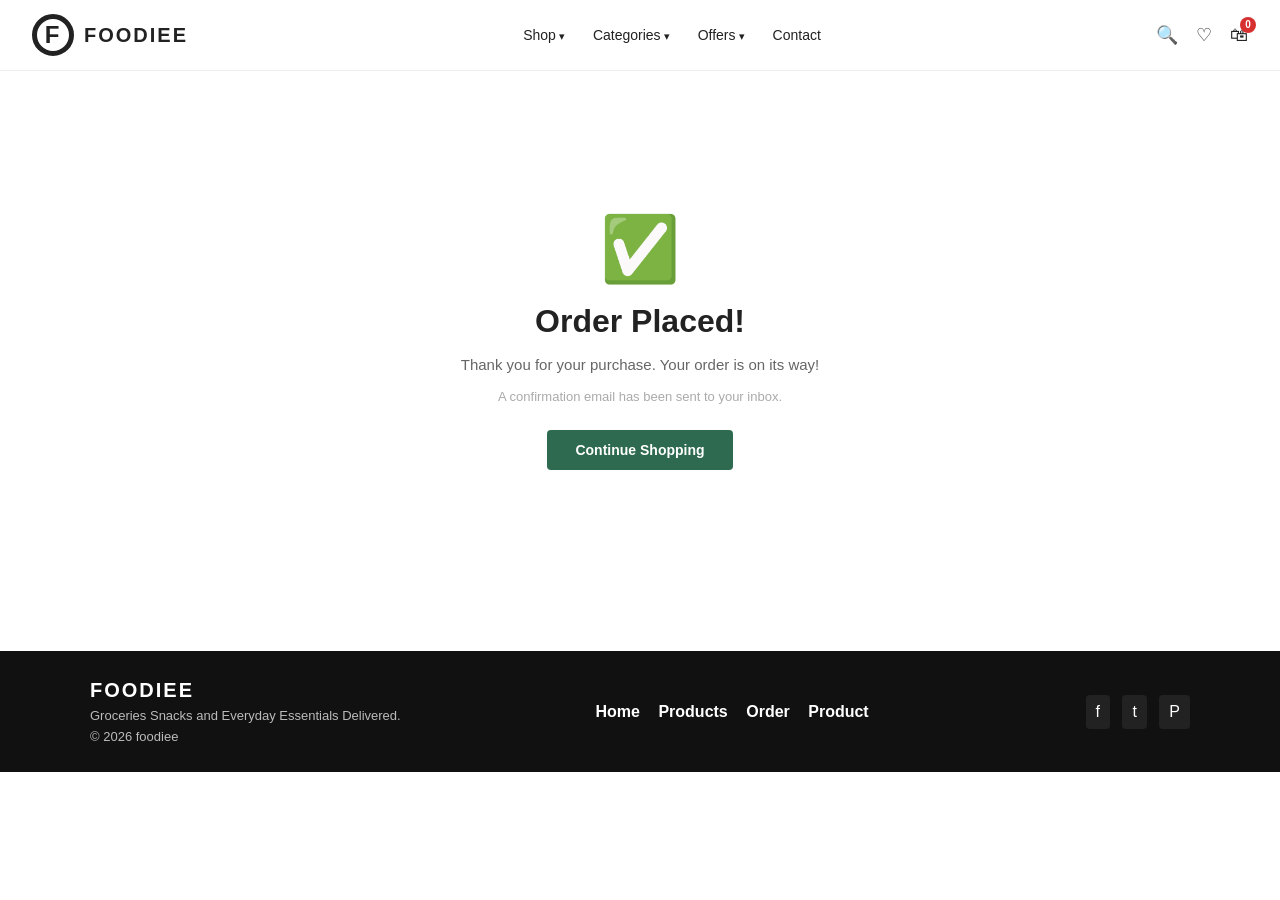
<file: pages/order.html>
<!DOCTYPE html>
<html lang="en">
<head>
  <meta charset="UTF-8" />
  <meta name="viewport" content="width=device-width, initial-scale=1.0" />
  <title>foodiee – Order Placed</title>
  <link rel="stylesheet" href="../css/style.css" />
</head>
<body>

  <div id="nav-root"></div>

  <div class="order-page">
    
    <div class="order-icon"> ✅</div>
    <h2 >Order Placed!</h2>
    <p>Thank you for your purchase. Your order is on its way!</p>
    <p style ="color:#aaa;font-size:13px;" >A confirmation email has been sent to your inbox.</p>
    <a href="../index.html" class="btn-green btn-back" >Continue Shopping</a>

  </div>

  <script src="../js/data.js"></script>
  <script src="../js/common.js"></script>
  <script>
    document.getElementById('nav-root').innerHTML= renderNav('order')
  </script>
  </script>

  <footer class="site-footer">

    <div class= "wrap">
      <div class= "footer-left">
        <div class="logo">foodiee</div>
        <p class ="muted">Groceries Snacks and Everyday Essentials Delivered.</p>
        <small class="muted">© 2026 foodiee</small>
      </div>

      <div class="footer-links">
        <a href="../index.html">Home</a>
        <a href="listing.html">Products</a>
        <a href="order.html">Order</a>
        <a href="detail.html">Product</a>
      </div>

      <div class="footer-social">
        <a href="#" class="social">f</a>
        <a href="#" class="social">t</a>
        <a href="#" class="social">P</a>
      </div>
    
    </div>
  </footer>

</body>
</html>
</file>
<file: css/style.css>
*{
    margin: 0;
    padding : 0;
    box-sizing: border-box;
}

body{
    font-family: 'Helvetica Neue',Arial,sans-serif; 
    color: #222;
    background: #fff; 
}

a { 
    text-decoration: none;
    color: inherit; 
}

/* navbar   */
.navbar {
  display: flex;
  align-items: center;
  justify-content: space-between;
  padding: 14px 32px;
  border-bottom: 1px solid #eee;
  position: sticky;
  top: 0;
  background: #fff;
  z-index: 100;
}


.logo { 

    display: flex; 
    align-items: center; 
    gap: 10px; 
    font-size: 20px; 
    font-weight: 700; 
    letter-spacing: 2px; 
    text-transform: uppercase; 
}
.logo-icon {
  width: 42px;
  height: 42px;
  border: 5px solid #222;
  border-radius: 50%;
  display:flex;
  align-items: center;
  justify-content: center;
  font-size: 24px;
}

.nav-links {
  display: flex;
  gap: 28px;
  font-size: 14px;
  font-weight: 500;
}

.nav-links a:hover {
  opacity: 0.6;
}

.nav-links .has-arrow::after {
  content: ' ▾';
  font-size: 11px;
}

.nav-icons {
  display: flex;
  gap: 18px;
  font-size: 18px;
  align-items: center;
  cursor: pointer;
  position: relative;
}

.cart-wrap {
  position: relative;
}
.cart-count {
  position: absolute;
  top: -8px; right: -8px;
  background: #d63031;
  color: #fff;
  font-size: 10px;
  width: 16px; height: 16px;
  border-radius: 50%;
  display: flex; align-items: center; justify-content: center;
  font-weight: 700;
}


/* home banner   */
.hero {
    display: grid;
    grid-template-columns: 1fr 1fr;
    min-height: 480px;
}

.hero-img{
    width: 100%;
    height: 480px;
    object-fit:cover;
}

.hero-content {
    background: #f9f7f2;
    display:flex;
    flex-direction: column;
    justify-content:center;
    padding: 48px;
    gap: 16px;
}

.hero-content h1 {
    font-size: 42px;
    font-weight:800;
    line-height: 1.1;
}

.hero-content p {
    font-size: 13px;
    color: #555;

}

.hero-content p strong {

    color: #222;
}

.btn-green{
    display:inline-block;
    background: #2d6a4f;
    color: #fff;
    padding: 12px 28px;
    border-radius: 4px;
    font-size: 14px;
    font-weight:600;
    cursor:pointer;
    border: none;
    width:fit-content;
}

.btn-green:hover {
    background: #1b4332;
}



/* product grid */

.section {
    padding: 40px 32px;
}

.section-title{
    font-size: 22px;
    font-weight: 700;
    margin-bottom: 24px;
    cursor:pointer;
}

.products-grid{
    display: grid;
    grid-template-columns: repeat(4, 1fr);
    gap: 20px;
}

.product-card{
    border:1px solid #eee;
    border-radius: 6px;
    overflow: hidden;
    cursor: pointer;
    transition: box-shadow 0.2s;
    background: #fff;
}

.product-card:hover {
    box-shadow: 0 4px 16px rgba(0,0,0,0.10);
}

.product-card img{
    width: 100%;
    height:  200px;
    object-fit: cover;
    background: #f5f5f5;
}

.product-info{
    padding: 12px;
}

.product-name {
    font-size:  14px;
    font-weight: 600;
    margin-bottom: 6px;
}

.product-price{
    font-size: 15px;
    font-weight: 700;
    color: #222;
}


.product-stars {
    color: #f39c12;
    font-size: 13px;
    margin-top:4px;
}



/* ──footer ── */

.site-footer {
    background:#111;
    color: #fff;
    padding: 28px 32px;
    margin-top: 40px;
}

.site-footer .wrap {
    max-width: 1100px;
    margin: 0 auto;
    display: flex;
    align-items:center;
    justify-content: space-between;
    gap: 20px;
}

.site-footer .logo {
    font-weight: 800;
    letter-spacing: 2px;
}

.site-footer .muted {
    color: #bbb;
    font-size: 13px;
    margin-top: 6px;
    display: block;
}

.site-footer .footer-links a {
    color: #fff;
    margin-right: 14px;
    font-weight: 600;
}

.site-footer .footer-social a {
    margin-left: 8px;
    background: #222;
    padding: 8px 10px;
    border-radius: 4px;
    color: #fff;
    text-decoration: none;
    display: inline-block;
}

@media (max-width: 768px) {

    .site-footer .wrap {
        flex-direction: column;
        align-items: flex-start;
        gap: 12px;
    }

    .site-footer .footer-links {
        display: flex;
        gap: 8px;
        flex-wrap: wrap;
    }
}




/* ──listing page ── */

.listing-banner {
    width: 100%;
    height: 200px;
    object-fit: cover;
    position: relative;
    display: block;
}

.banner-wrap {
    position: relative;
}

.banner-title {
    position: absolute;
    top: 50%;
    left: 50%;
    transform: translate(-50%, -50%);
    color: #fff;
    font-size: 28px;
    font-weight: 800;
    letter-spacing: 4px;
    text-shadow: 0 2px 8px rgba(0,0,0,0.4);
}

.listing-header {
    display: flex;
    justify-content: space-between;
    align-items: center;
    padding: 20px 32px 0;
    flex-wrap: wrap;
    gap: 12px;
}

.listing-title {
    font-size: 18px;
    font-weight: 700;
    border-left: 5px solid #2d6a4f;
    padding-left: 10px;
}

.toolbar {
    
    display: flex;
    align-items: center;
    gap: 12px;
    padding: 16px 32px;
    border-bottom: 1px solid #eee;
    flex-wrap: wrap;
}

.btn-filter {
    display: flex;
    align-items: center;
    gap: 6px;
    border: 1px solid #222;
    padding: 7px 14px;
    font-size: 13px;
    font-weight: 600;
    cursor: pointer;
    background: #fff;
    border-radius: 3px;
}

.btn-filter.active {
    background: #222;
    color: #fff;
}

.view-icons {
    display: flex;
    gap: 8px;
    margin-left: 8px;
}

.view-btn {
    background: none;
    border: 1px solid #ccc;
    padding: 7px;
    cursor: pointer;
    font-size: 14px;
    border-radius: 3px;
}

.view-btn.active {
    border-color: #222;
    background: #222;
    color: #fff;
}

.sort-wrap {
    margin-left: auto;
    display: flex;
    align-items: center;
    gap: 8px;
    font-size: 13px;
    font-weight: 600;
}

.sort-wrap select {
    border: none;
    font-size: 13px;
    font-weight: 600;
    cursor: pointer;
    outline: none;
}

/* filter panel */

.filter-panel {
    display: none;
    background: #fafafa;
    border: 1px solid #eee;
    margin: 0 32px 16px;
    padding: 20px 24px;
    border-radius: 4px;
    gap: 40px;
    flex-wrap: wrap;
}

.filter-panel.open {
    display: flex;
}

.filter-group h4 {
    font-size: 14px;
    font-weight: 700;
    margin-bottom: 12px;
    border-left: 3px solid #2d6a4f;
    padding-left: 8px;
}

.filter-group label {
    display: flex;
    align-items: center;
    gap: 8px;
    font-size: 13px;
    margin-bottom: 8px;
    cursor: pointer;
}

.filter-group input[type="checkbox"] {
    width: 15px;
    height: 15px;
    cursor: pointer;
    accent-color: #2d6a4f;
}

/* ── listing grid── */

.listing-grid {
    display: grid;
    grid-template-columns: repeat(4, 1fr);
    gap: 20px;
    padding: 20px 32px;
}

.listing-grid.list-view {
    grid-template-columns: 1fr;
    /* background-color: #2d6a4f; */
}

.listing-grid.list-view .product-card {
    display: flex;
    flex-direction: row;
}

.listing-grid.list-view .product-card img {
    width: 160px;
    height: 140px;
    flex-shrink: 0;
}

/* ── details page   ── */

.detail-wrap {
    display: grid;
    grid-template-columns: 1fr 1fr;
    gap: 40px;
    padding: 24px 48px 40px;
}

.breadcrumb {
    padding: 14px 48px;
    font-size: 12px;
    color: #888;
}

.breadcrumb a:hover {
    text-decoration: underline;
}

.thumb-list {
    display: flex;
    gap: 8px;
    margin-top: 12px;
    align-items: center;
}

.thumb-list img {
    width: 72px;
    height: 60px;
    object-fit: cover;
    border: 2px solid transparent;
    cursor: pointer;
    border-radius: 3px;
}

.thumb-list img.active,
.thumb-list img:hover {
    border-color: #2d6a4f;
}

.thumb-arrow {
    background: none;
    border: 1px solid #ccc;
    padding: 4px 8px;
    cursor: pointer;
    font-size: 14px;
    border-radius: 3px;
}

.main-img {
    width: 100%;
    height: 320px;
    object-fit: cover;
    border-radius: 4px;
    background: #f5f5f5;
}

.detail-info h2 {
    font-size: 26px;
    font-weight: 700;
    margin-bottom: 10px;
}

.price-row {
    display: flex;
    align-items: center;
    gap: 10px;
    margin-bottom: 10px;
}

.price-now {
    font-size: 24px;
    font-weight: 700;
}

.price-was {
    font-size: 16px;
    color: #999;
    text-decoration: line-through;
}

.stars-row {
    display: flex;
    align-items: center;
    gap: 8px;
    font-size: 14px;
    color: #f39c12;
    margin-bottom: 14px;
}

.stars-row span {
    color: #888;
}

.detail-desc {
    font-size: 13px;
    color: #555;
    line-height: 1.6;
    margin-bottom: 20px;
}

.action-row {
    display: flex;
    gap: 12px;
    margin-bottom: 14px;
}

.btn-cart {
    padding: 12px 28px;
    border: 2px solid #222;
    background: #fff;
    font-size: 14px;
    font-weight: 600;
    cursor: pointer;
    border-radius: 3px;
    transition: 0.2s;
}

.btn-cart:hover {
    background: #222;
    color: #fff;
}

.btn-buynow {
    padding: 12px 28px;
    background: #222;
    color: #fff;
    font-size: 14px;
    font-weight: 600;
    cursor: pointer;
    border: 2px solid #222;
    border-radius: 3px;
    transition: 0.2s;
}

.btn-buynow:hover {
    background: #444;
}

.wishlist-btn {
    background: none;
    border: none;
    font-size: 13px;
    cursor: pointer;
    display: flex;
    align-items: center;
    gap: 6px;
    color: #555;
    margin-bottom: 14px;
}

.share-row {
    display: flex;
    align-items: center;
    gap: 10px;
    font-size: 13px;
    font-weight: 600;
}

.share-icon {
    width: 28px;
    height: 28px;
    border-radius: 50%;
    display: flex;
    align-items: center;
    justify-content: center;
    font-size: 14px;
    cursor: pointer;
}

.share-fb {
    background: #3b5998;
    color: #fff;
}

.share-tw {
    background: #1da1f2;
    color: #fff;
}

.share-pt {
    background: #bd081c;
    color: #fff;
}

/* ── details tab ── */

.tabs {
    border-top: 1px solid #eee;
    padding: 0 48px;
    display: flex;
    gap: 32px;
}

.tab-btn {
    padding: 16px 0;
    font-size: 14px;
    font-weight: 600;
    cursor: pointer;
    border: none;
    background: none;
    border-bottom: 2px solid transparent;
    color: #888;
}

.tab-btn.active {
    border-bottom-color: #222;
    color: #222;
}

.tab-content {
    padding: 24px 48px;
    font-size: 13px;
    color: #555;
    line-height: 1.7;
    display: none;
}

.tab-content.active {
    display: block;
}


/* order */

.order-page {
    min-height: 60vh;
    display: flex;
    flex-direction: column;
    align-items: center;
    justify-content: center;
    gap: 16px;
    padding: 60px;
    text-align: center;
}

.order-icon {
    font-size: 64px;
}

.order-page h2 {
    font-size: 32px;
    font-weight: 800;
}

.order-page p {
    font-size: 15px;
    color: #666;
}

.btn-back {
    margin-top: 10px;
}


.empty {
    text-align: center;
    padding: 60px;
    color: #888;
    font-size: 15px;
}

@media (max-width: 768px) {

    .hero {
        grid-template-columns: 1fr;
    }

    .products-grid,
    .listing-grid {
        grid-template-columns: repeat(2, 1fr);
    }

    .detail-wrap {
        grid-template-columns: 1fr;
        padding: 16px;
    }

    .tabs,
    .tab-content,
    .breadcrumb {
        padding-left: 16px;
        padding-right: 16px;
    }

    .listing-header,
    .toolbar {
        padding-left: 16px;
        padding-right: 16px;
    }

    .listing-grid {
        padding-left: 16px;
        padding-right: 16px;
    }

    .filter-panel {
        margin: 0 16px 16px;
    }
}
</file>
